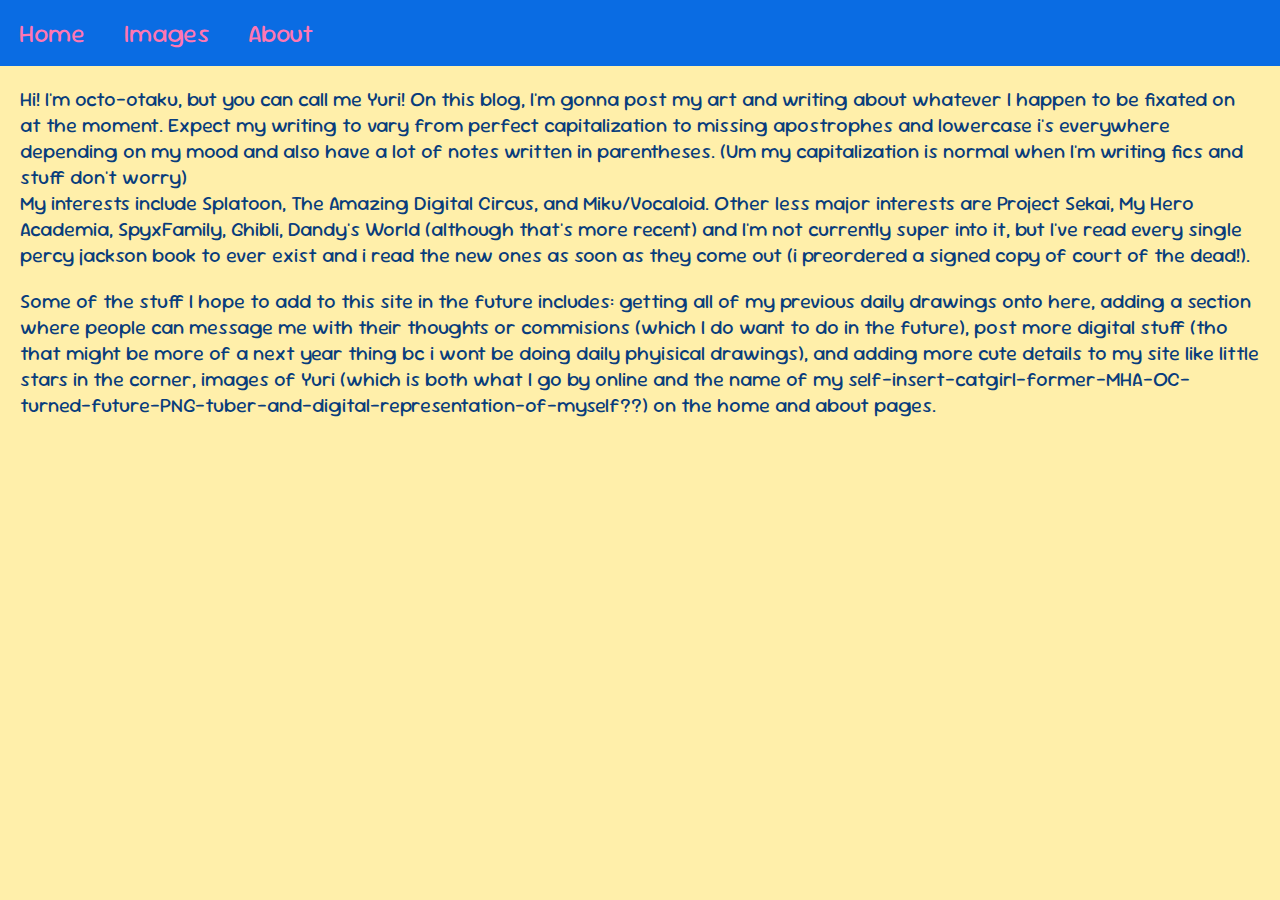
<file: index.html>
<!DOCTYPE html>
<html lang="en">
  <head>
    <meta charset="UTF-8" />   
    <title>octo-otaku's blog!</title>
    <link rel="stylesheet" href="style.css" />

    <link rel="preconnect" href="https://fonts.googleapis.com">
    <link rel="preconnect" href="https://fonts.gstatic.com" crossorigin>
    <link href="https://fonts.googleapis.com/css2?family=Sour+Gummy:ital,wght@0,100..900;1,100..900&display=swap" rel="stylesheet">
  </head>
  <body>
    <!-- Top navigation -->
    <div class="topnav">
    
      <!-- Left-aligned links (default) -->
      <a href="index.html" class="active">Home</a>
      <a href="images.html">Images</a>
      <a href="about.html">About</a>
    
    </div>
    <!-- /end Top navigation -->

    <div class="maincontent">
      <div align="Left-aligned">
        Hi! I'm octo-otaku, but you can call me Yuri! On this blog, I'm gonna post my art and writing about whatever I happen to be fixated on at the moment. Expect my writing to vary from perfect capitalization to missing apostrophes and lowercase i's everywhere depending on my mood and also have a lot  of notes written in parentheses. (Um my capitalization is normal when I'm writing fics and stuff don't worry)
      </div>
        My interests include Splatoon, The Amazing Digital Circus, and Miku/Vocaloid. Other less major interests are  Project Sekai, My Hero Academia, SpyxFamily, Ghibli, Dandy's World (although that's more recent) and I'm not currently super into it, but I've read every single percy jackson book to ever exist and i read the new ones as soon as they come out (i preordered a signed copy of court of the dead!). 
    </div>
    <div class="maincontent">
        Some of the stuff I hope to add to this site in the future includes: getting all of my previous daily drawings onto here, adding a section where people can message me with their thoughts or commisions (which I do want to do in the future), post more digital stuff (tho that might be more of a next year thing bc i wont be doing daily phyisical drawings), and adding more cute details to my site like little stars in the corner, images of Yuri (which is both what I go by online and the name of my self-insert-catgirl-former-MHA-OC-turned-future-PNG-tuber-and-digital-representation-of-myself??) on the home and about pages. 
      </div>
    </div>
  </body>
</html>
</file>
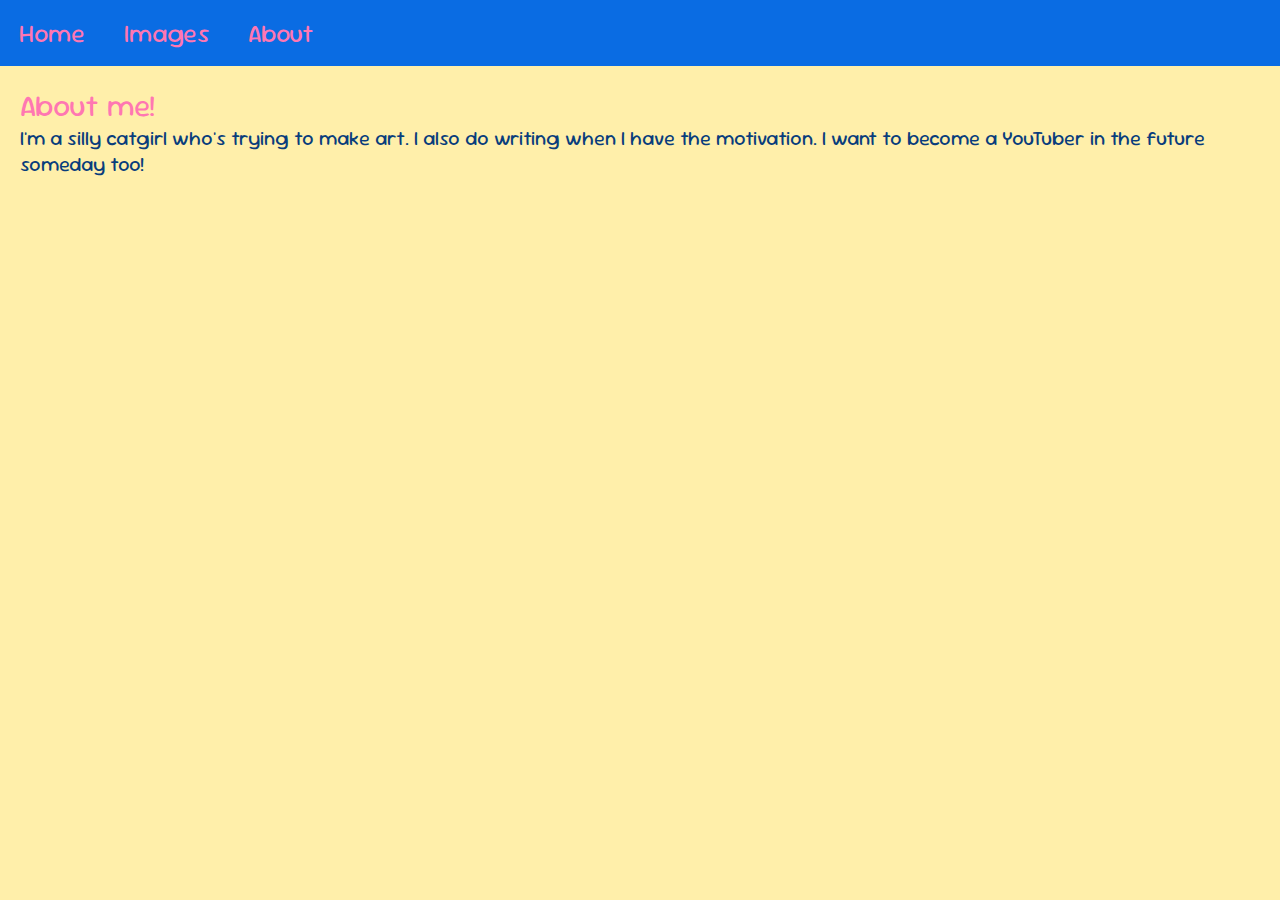
<file: about.html>
<!DOCTYPE html>
<html lang="en">
  <head>
    <meta charset="UTF-8" />   
    <title>octo-otaku's site!</title>
    <link rel="stylesheet" href="style.css" />

    <link rel="preconnect" href="https://fonts.googleapis.com">
    <link rel="preconnect" href="https://fonts.gstatic.com" crossorigin>
    <link href="https://fonts.googleapis.com/css2?family=Sour+Gummy:ital,wght@0,100..900;1,100..900&display=swap" rel="stylesheet">
  </head>
  <body>
<!-- Top navigation -->
<div class="topnav">

  <!-- Left-aligned links (default) -->
  <a href="index.html">Home</a>
  <a href="images.html" class="active">Images</a>
  <a href="about.html">About</a>

</div>
<!-- /end Top navigation -->

  <div class="maincontent">
    <div align="Left-aligned">
      <header> About me! </header>
      I'm a silly catgirl who's trying to make art. I also do writing when I have the motivation. I want to become a YouTuber in the future someday too! 
    </div>
  </div>

  </body>
</html>
</file>
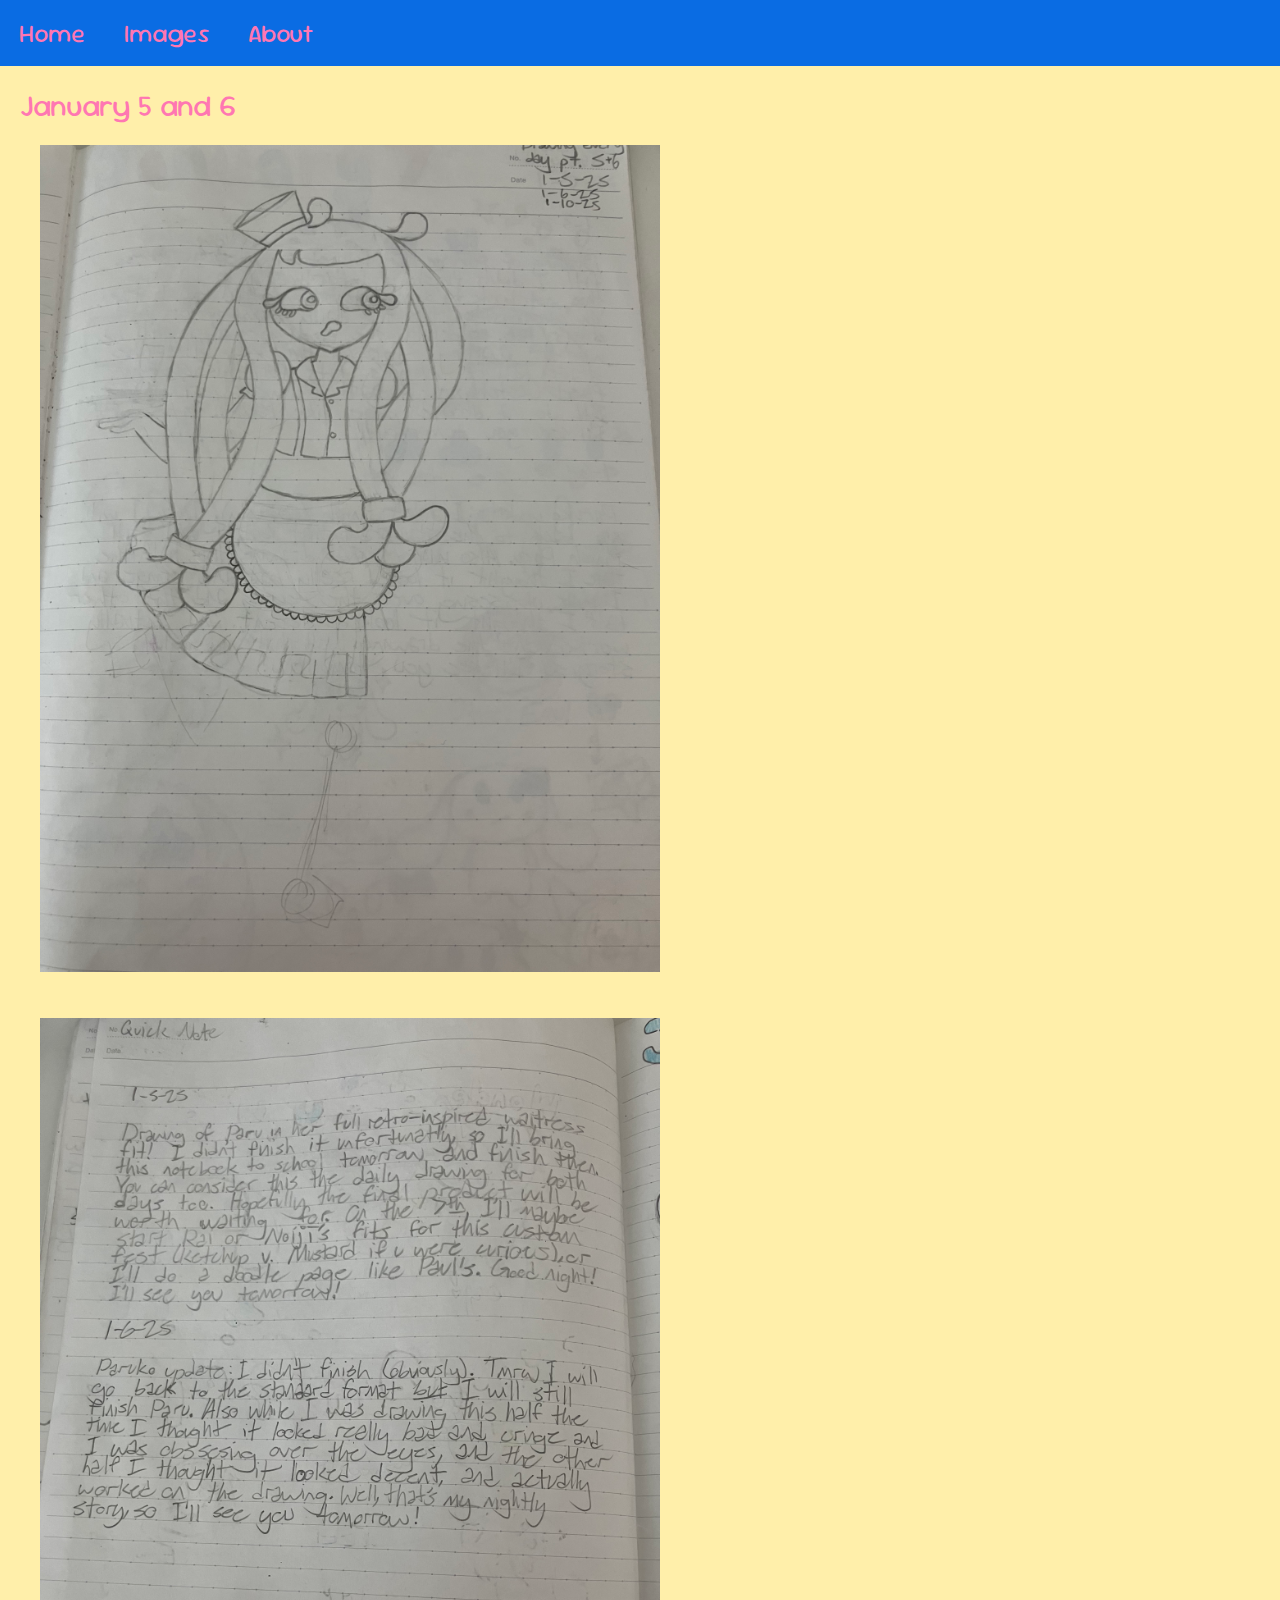
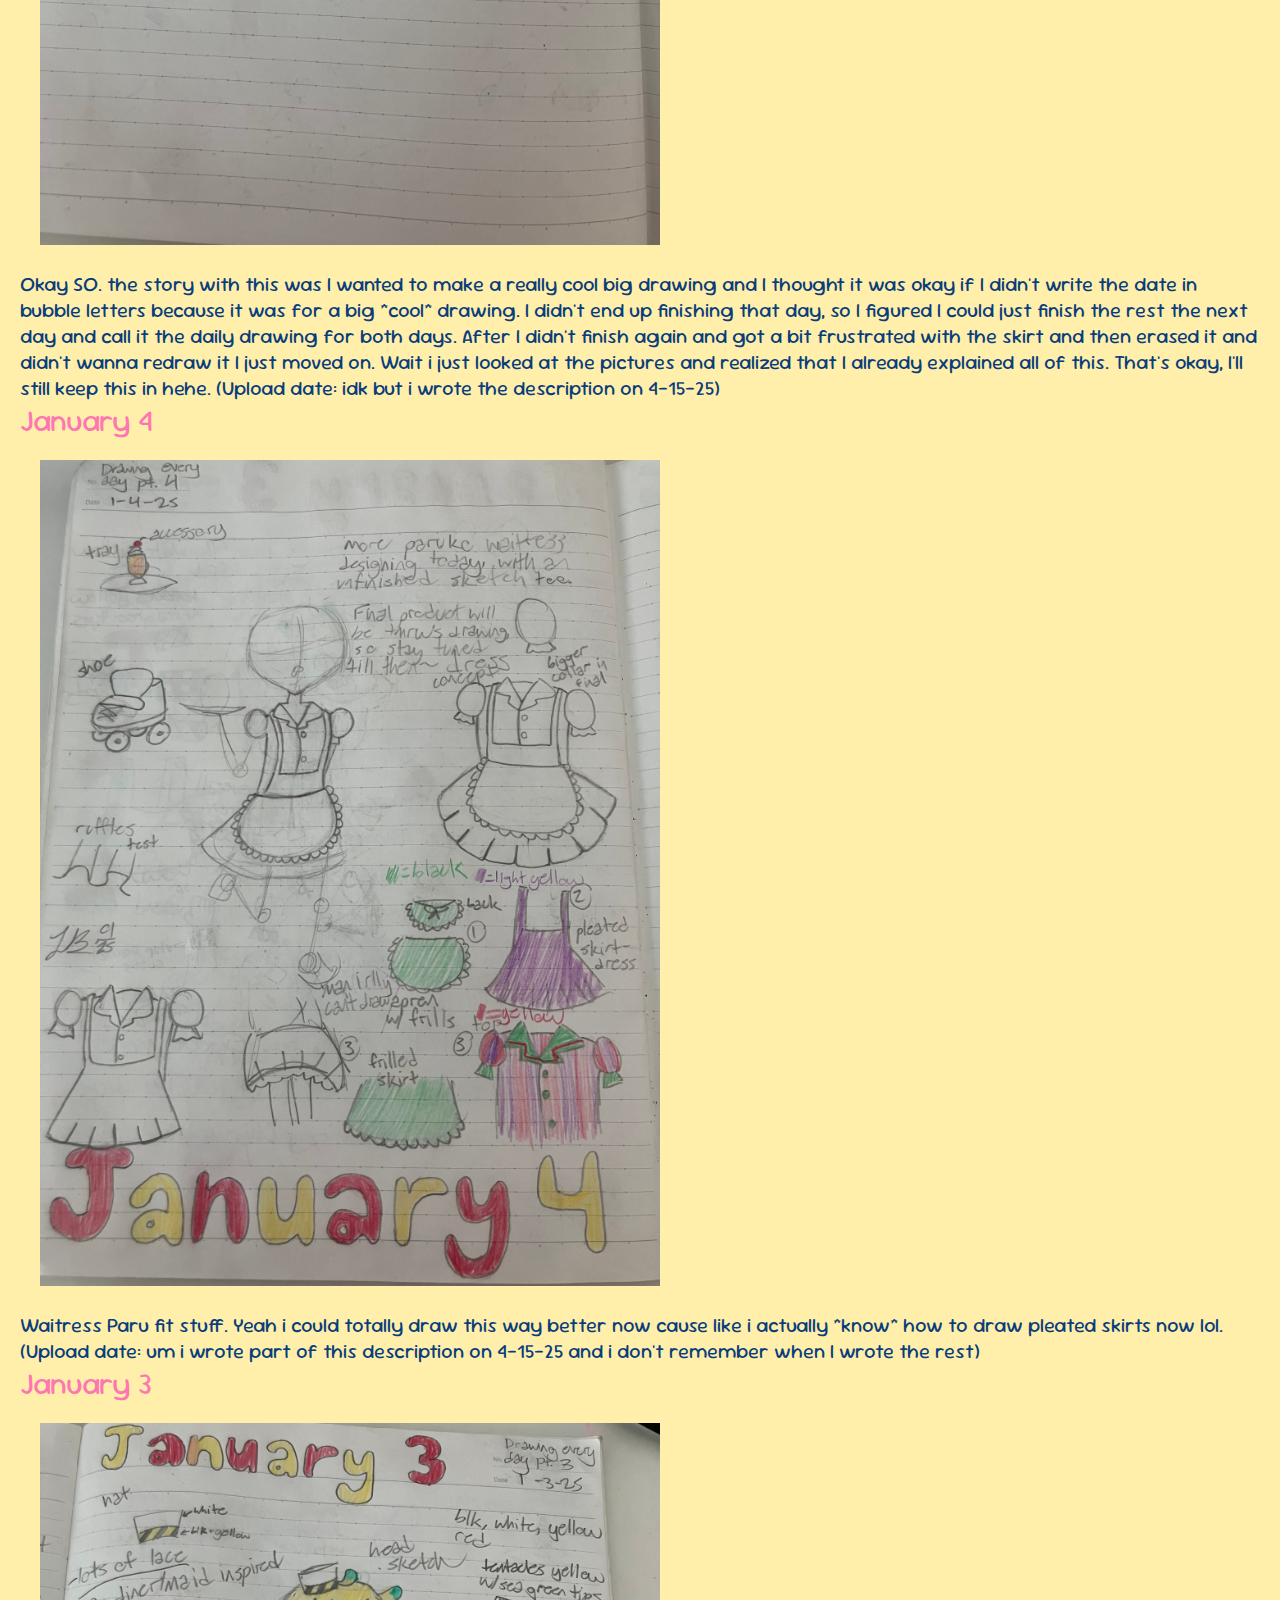
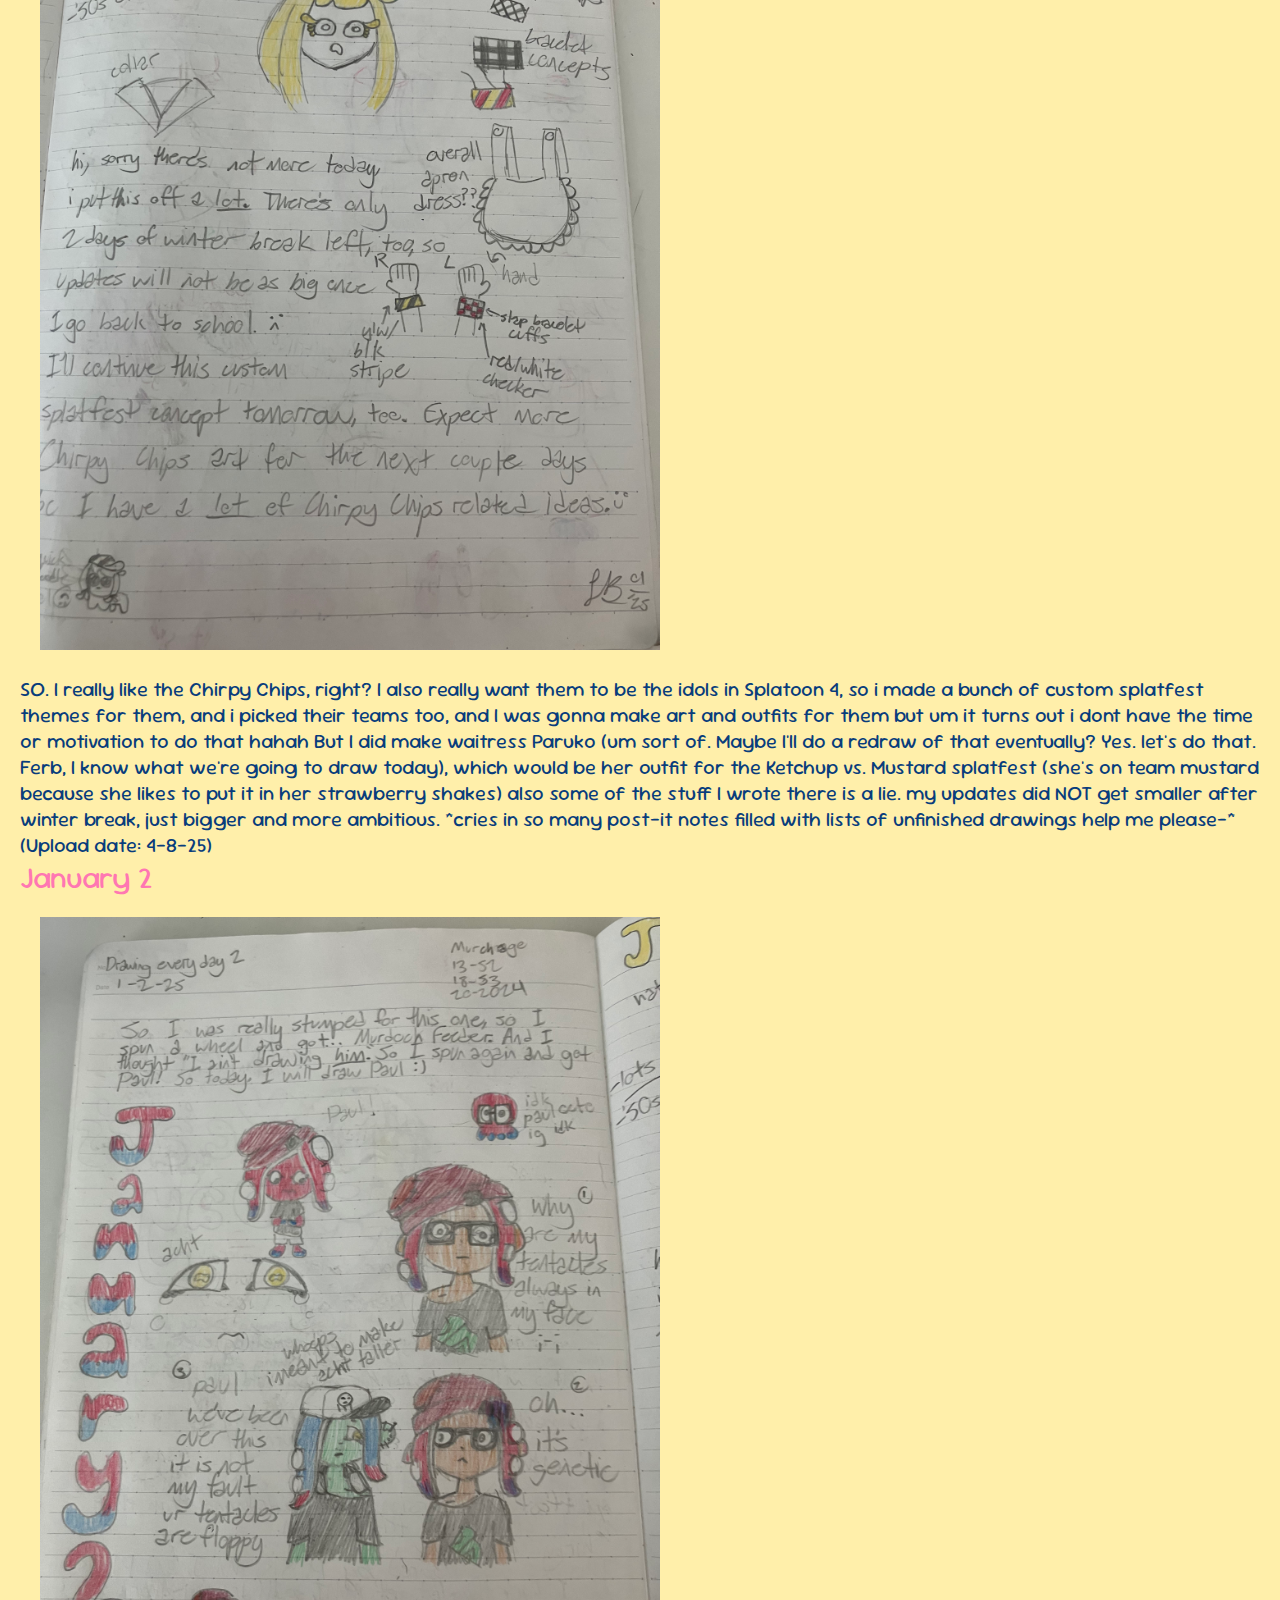
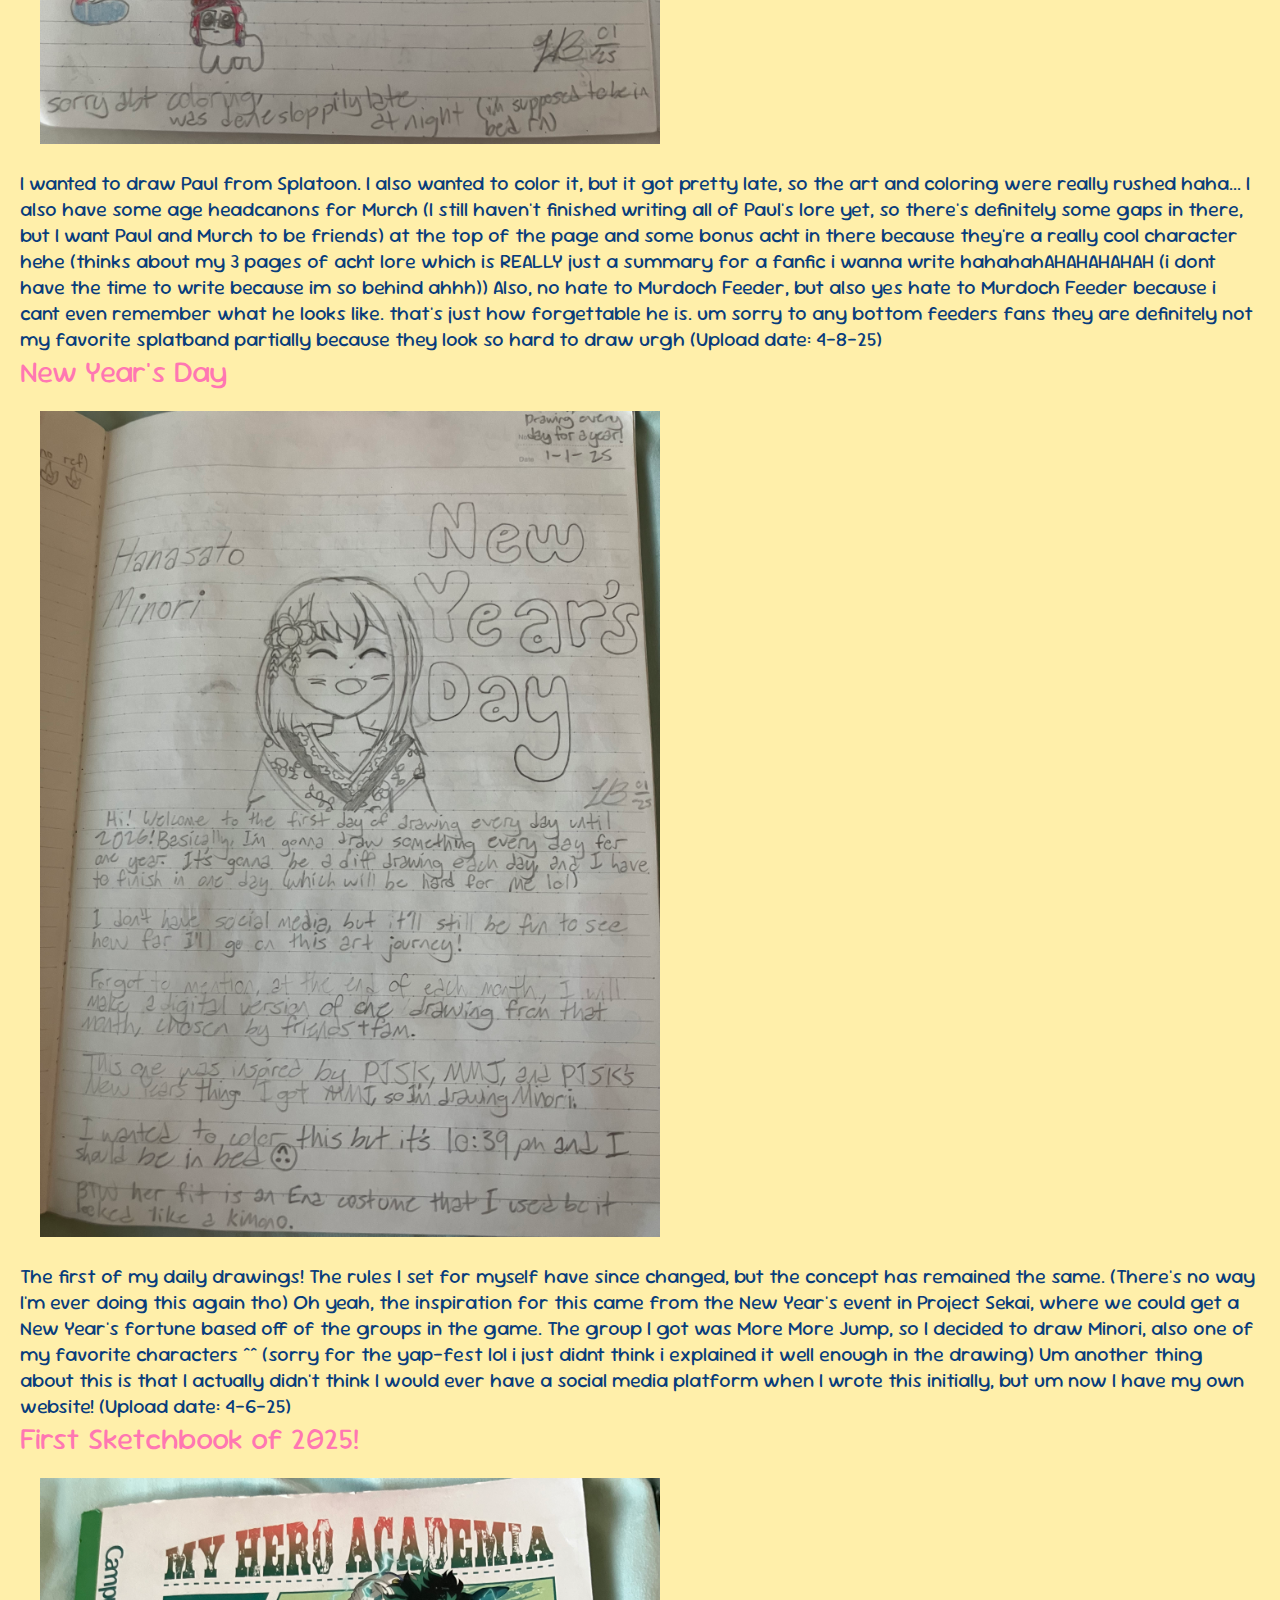
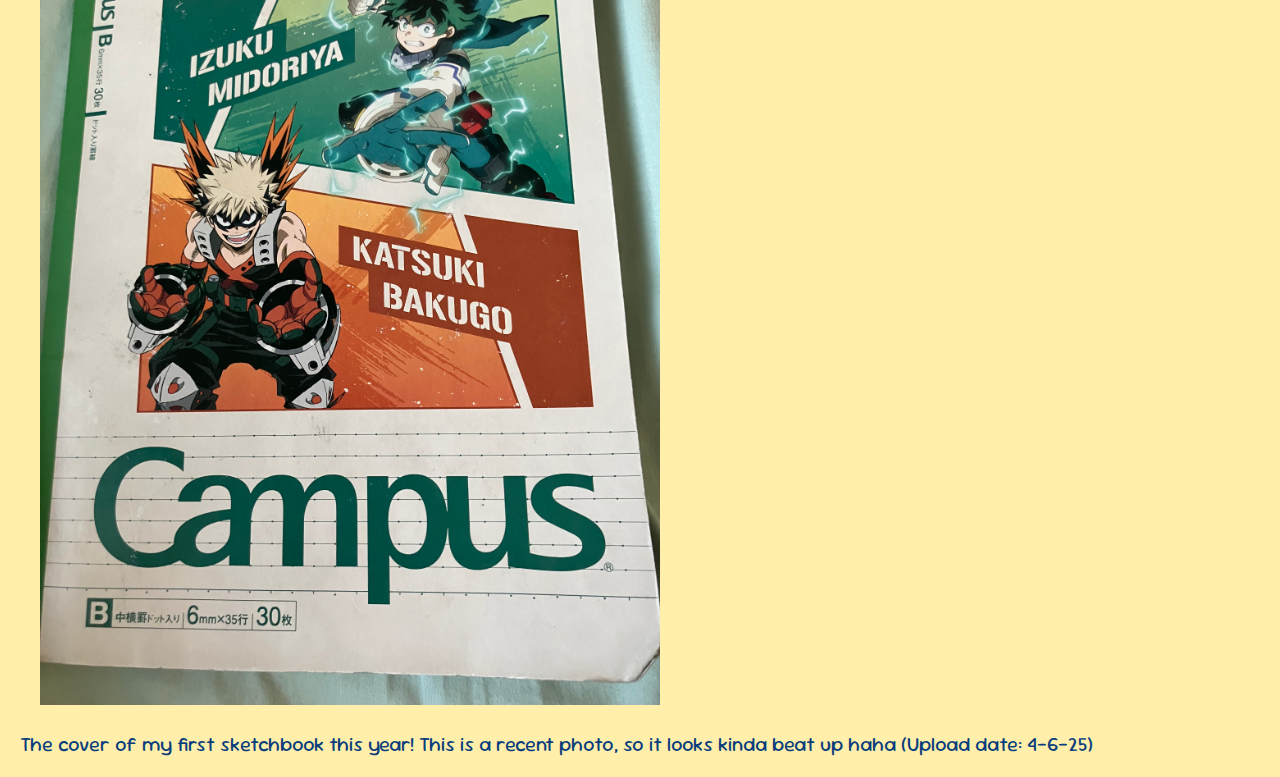
<file: images.html>
<!DOCTYPE html>
<html lang="en">
  <head>
    <meta charset="UTF-8" />   
    <title>octo-otaku's site!</title>
    <link rel="stylesheet" href="style.css" />

    <link rel="preconnect" href="https://fonts.googleapis.com">
    <link rel="preconnect" href="https://fonts.gstatic.com" crossorigin>
    <link href="https://fonts.googleapis.com/css2?family=Sour+Gummy:ital,wght@0,100..900;1,100..900&display=swap" rel="stylesheet">
  </head>
  <body>
    <!-- Top navigation -->
    <div class="topnav">
   
      <!-- Left-aligned links (default) -->
      <a href="index.html">Home</a>
      <a href="images.html" class="active">Images</a>
      <a href="about.html">About</a>
      
      </div>
    
    </div>
    <!-- /end Top navigation -->

    <div class="maincontent">
        <div align="Left-aligned">
            <div>
                <div class="headings">
                    <header> January 5 and 6 </header>
                </div>
                <img src="jan5.jpeg"> <img src="jan5note.jpeg">
                <div>
                   Okay SO. the story with this was I wanted to make a really cool big drawing and I thought it was okay if I didn't write the date in bubble letters because it was for a big *cool* drawing. I didn't end up finishing that day, so I figured I could just finish the rest the next day and call it the daily drawing for both days. After I didn't finish again and got a bit frustrated with the skirt and then erased it and didn't wanna redraw it I just moved on. Wait i just looked at the pictures and realized that I already explained all of this. That's okay, I'll still keep this in hehe. (Upload date: idk but i wrote the description on 4-15-25)
                </div>
            <div>
                <div class="headings">
                    <header> January 4 </header>
                </div>
                <img src="jan4.jpeg">
                <div>
                    Waitress Paru fit stuff. Yeah i could totally draw this way better now cause like i actually *know* how to draw pleated skirts now lol. (Upload date: um i wrote part of this description on 4-15-25 and i don't remember when I wrote the rest)
                </div>
            <div>
                <div class="headings">
                    <header> January 3 </header>
                </div>
                <img src="jan3.jpeg">
                <div>
                    SO. I really like the Chirpy Chips, right? I also really want them to be the idols in Splatoon 4, so i made a bunch of custom splatfest themes for them, and i picked their teams too, and I was gonna make art and outfits for them but um it turns out i dont have the time or motivation to do that hahah 
                    But I did make waitress Paruko (um sort of. Maybe I'll do a redraw of that eventually? Yes. let's do that. Ferb, I know what we're going to draw today), which would be her outfit for the Ketchup vs. Mustard splatfest (she's on team mustard because she likes to put it in her strawberry shakes) also some of the stuff I wrote there is a lie. my updates did NOT get smaller after winter break, just bigger and more ambitious. *cries in so many post-it notes filled with lists of unfinished drawings help me please-* (Upload date: 4-8-25)
                </div>
            </div>
                <div class="headings">
                    <header> January 2 </header>
                </div>
                <img src="jan2.jpeg">
                <div>
                    I wanted to draw Paul from Splatoon. I also wanted to color it, but it got pretty late, so the art and coloring were really rushed haha...
                    I also have some age headcanons for Murch (I still haven't finished writing all of Paul's lore yet, so there's definitely some gaps in there, but I want Paul and Murch to be friends) at the top of the page and some bonus acht in there because they're a really cool character hehe (thinks about my 3 pages of acht lore which is REALLY just a summary for a fanfic i wanna write hahahahAHAHAHAHAH (i dont have the time to write because im so behind ahhh)) Also, no hate to Murdoch Feeder, but also yes hate to Murdoch Feeder because i cant even remember what he looks like. that's just how forgettable he is. um sorry to any bottom feeders fans they are definitely not my favorite splatband partially because they look so hard to draw urgh (Upload date: 4-8-25)
                </div>
            </div>
            <div>
                <div class="headings">
                    <header> New Year's Day </header>
                </div>
                <img src="newyearsday.jpeg">
                <div>
                    The first of my daily drawings! The rules I set for myself have since changed, but the concept has remained the same. (There's no way I'm ever doing this again tho)
                    Oh yeah, the inspiration for this came from the New Year's event in Project Sekai, where we could get a New Year's fortune based off of the groups in the game. The group I got was More More Jump, so I decided to draw Minori, also one of my favorite characters ^^ (sorry for the yap-fest lol i just didnt think i explained it well enough in the drawing) Um another thing about this is that I actually didn't think I would ever have a social media platform when I wrote this initially, but um now I have my own website! (Upload date: 4-6-25)
                </div>
            </div>
            <div>
                <div class="headings">
                    <header> First Sketchbook of 2025! </header>
                </div>
                <img src="sketchbookcover1.jpeg">
                <div>
                    The cover of my first sketchbook this year! This is a recent photo, so it looks kinda beat up haha (Upload date: 4-6-25)
                <div>
            </div>
        </div>
    </div>
</body>
</html>
</file>
<file: style.css>
* {
    padding: 0px;
    border: 0;
    outline: 0;
    font-size: 100%;
    vertical-align: baseline;
    box-sizing: border-box;
  }
  
  a:hover {
    color: rgb(255, 119, 178);
  }

  /******************************************
  /* BASE STYLES
  /*******************************************/
  body {
    margin: 0;
    width: 100%;
    color: rgb(9, 61, 124);
    background-color: rgb(255, 239, 170);
    font-size: 20px;
    font-family: "Sour Gummy", sans-serif;

  }    
  header {
    margin: 0;
    width: 100%;
    color:rgb(255, 119, 178);
    font-size: 30px;
    font-family: "Sour Gummy", sans-serif;

  }

  
  /* Add a black background color to the top navigation */
.topnav {
  position: relative;
  background-color: rgb(10, 108, 227);
  overflow: hidden;
}

/* Style the links inside the navigation bar */
.topnav a {
  float: left;
  color: rgb(255, 119, 178);
  text-align: center;
  padding: 14px 16px;
  text-decoration: none;
  font-size: 25px;
}

/* Change the color of links on hover */
.topnav a:hover {
  /* background-color: #ddd; */
  /* color: black; */
}

/* Add a color to the active/current link */
.topnav a.active {
  /* color: white; */}


.maincontent {
  margin: 20px;
}

.maincontent img {
  margin: 20px;
}

/* Responsive navigation menu - display links on top of each other instead of next to each other (for mobile devices) */
@media screen and (max-width: 600px) {
  .topnav a, .topnav-right {
    float: none;
    display: block;
  }

  .topnav-centered a {
    position: relative;
    top: 0;
    left: 0;
    transform: none;
  }
}

  
  h1 {
    margin: 0.2rem;
    font-size: 1.5rem;
    padding-left: 1rem;
  }
  
  ul {
    display: flex;
    justify-content: space-between;
    align-items: center;
    margin: 0.2rem;
    list-style-type: none;
    text-decoration: none;
    padding-right: 1rem;
  }
  
  a {
    text-decoration: none;
    cursor: pointer;
    margin: 0.2rem;
    color: white;
  }
  
  img {
    max-width: 50%;
  }
</file>
